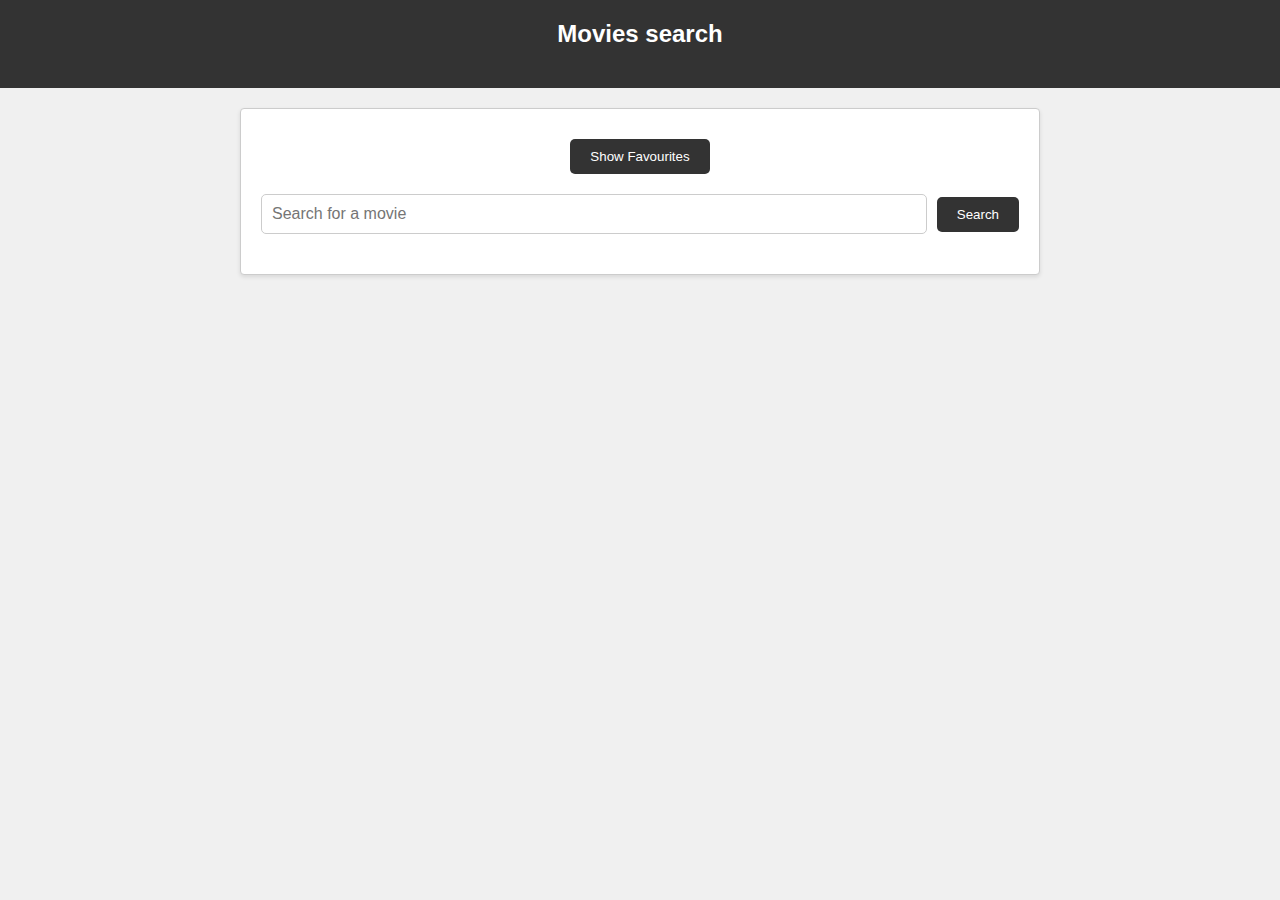
<file: index.html>
<!DOCTYPE html>
<html lang="en">
<head>
    <meta charset="UTF-8">
    <meta name="viewport" content="width=device-width, initial-scale=1.0">
    <link rel="stylesheet" href="style.css">
    <title>Movies search</title>
</head>
<body>
    <header>
        <h1>Movies search </h1>

    </header>
    <main>
        <button id="show-favorites" onclick="window.location.href='./favourite.html'">Show Favourites</button>

        <section id="search-bar">
            <input type="text" id="search-input" placeholder="Search for a movie">
            <button id="search-button">Search</button>
        </section>
        <section id="movies">
            <div id="movie-list" class="movies-section">
              
            </div>
        </section>
        <section id="movie-details" style="display: none;">
            <button id="go-back">Go Back</button>
            <div id="movie-detail" class="movie-detail"></div>
        </section>
            


       
        <div id="notification-popup" class="popup">
            Added to favourites!
          </div>
          
    </main>
    <script src="script.js"></script>
</body>
</html>
</file>
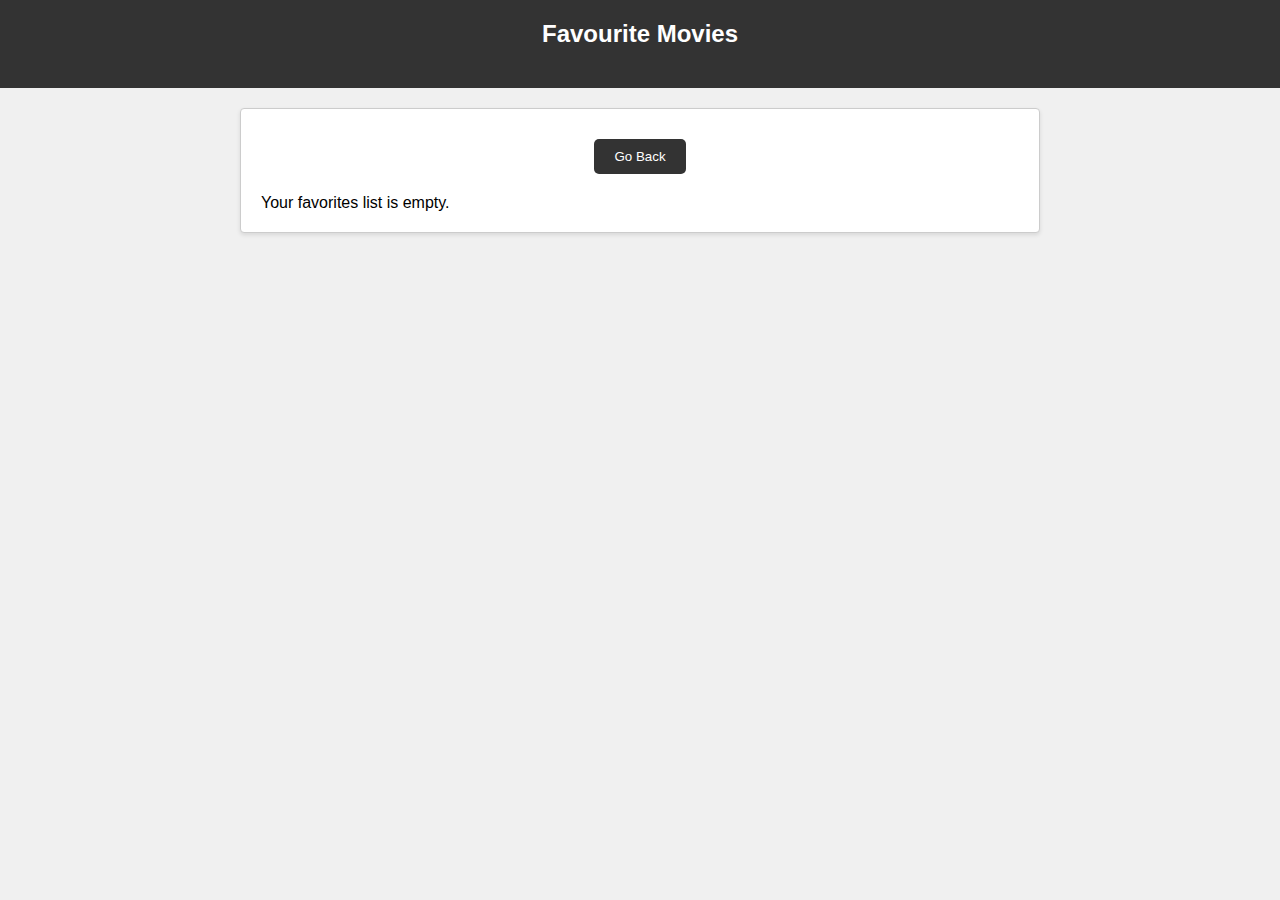
<file: favourite.html>
<!DOCTYPE html>
<html lang="en">
<head>
    <meta charset="UTF-8">
    <meta name="viewport" content="width=device-width, initial-scale=1.0">
    <link rel="stylesheet" href="style.css"> 
    <title>Favourite Movies</title>
</head>
<body>
    <header>
        <h1>Favourite Movies</h1>
    </header>
    
    <main>
        <button id="go-back">Go Back</button>
        <section id="favorites-list" class="favorites-list">
            
        </section>
       
    </main>
    <script src="favourite.js"></script>
</body>
</html>
</file>
<file: style.css>
* {
    margin: 0;
    padding: 0;
    box-sizing: border-box;
}

body {
    background-color: #f0f0f0;
    font-family: Arial, sans-serif;
}


header {
    background-color: #333;
    color: #fff;
    text-align: center;
    padding: 20px;
}


main {
    max-width: 1000px;
    margin: 20px auto;
    background-color: #fff;
    border: 1px solid #ccc;
    border-radius: 5px;
    padding: 20px;
    box-shadow: 0 0 10px rgba(0, 0, 0, 0.1);
}


#search-bar {
    display: flex;
    align-items: center;
    margin-bottom: 20px;
}

#search-input {
    flex: 1;
    padding: 10px;
    font-size: 16px;
    border: 1px solid #ccc;
    border-radius: 5px;
}

#search-button {
    background-color: #333;
    color: #fff;
    border: none;
    border-radius: 5px;
    padding: 10px 20px;
    margin-left: 10px;
    cursor: pointer;
    transition: 0.15s;
}
#search-button:hover{
    background-color: blue;
    color: white;
    opacity: 0.7;
}

.movies-section {
    display: flex;
    flex-wrap: wrap;
}

.movie {
    flex: 0 0 calc(33.33% - 20px);
    margin: 10px;
    padding: 10px;
    background-color: #fff;
    border: 1px solid #ccc;
    border-radius: 5px;
    box-shadow: 0 0 5px rgba(0, 0, 0, 0.1);
    text-align: center;
}

.movie img {
    max-width: 100%;
    height: auto;
}


#go-back {
    background-color: #333;
    color: #fff;
    border: none;
    border-radius: 5px;
    padding: 10px 20px;
    cursor: pointer;
    margin-top: 10px;
    margin-bottom: 20px ;
}


#show-favorites {
    background-color: #333;
    color: #fff;
    border: none;
    border-radius: 5px;
    padding: 10px 20px;
    cursor: pointer;
    margin-top: 10px;
    margin-bottom: 20px;
    text-align: center;
}
#show-favorites:hover{
    background-color: blue;
    color: white;
    opacity: 0.7;
}

#movie-details {
    display: none;
    text-align: center;
    margin-top: 20px;
}


#movie-details {
    display: none;
    text-align: center;
    margin-top: 20px;
}

.movie-detail {
    padding: 20px;
    background-color: #fff;
    border: 1px solid #ccc;
    border-radius: 5px;
    box-shadow: 0 0 10px rgba(0, 0, 0, 0.1);
    text-align: left;
}

/* Enhancements for the movie details content */
#movie-details h2 {
    font-size: 24px;
    margin-bottom: 10px;
    color: #333;
}

#movie-details p {
    font-size: 16px;
    margin-bottom: 15px;
    color: #555;
}

#movie-details img {
    max-width: 100%;
    height: auto;
    box-shadow: 0 0 5px rgba(0, 0, 0, 0.2);
    border-radius: 5px;
}

#movie-details .favorite-button {
    padding: 10px;
    background-color: #007BFF;
    border: none;
    color: #fff;
    border-radius: 5px;
    cursor: pointer;
    font-weight: bold;
    transition: background-color 0.3s;
}

#movie-details .favorite-button:hover {
    background-color: #0056b3;
}


.movie:hover {
    box-shadow: 0 0 10px rgba(0, 0, 0, 0.2);
    transform: translateY(-5px);
}
 .favorite-button{
    padding: 10px;
    background-color: black;
    border: 1px solid #ccc;
    color: #f0f0f0;
    border-radius: 5px;
}
.favorite-button:hover{
    background-color: blue;
    color: white;
    opacity: 0.7;
}


body, h1, p {
    margin: 0;
    padding: 0;
}


body {
    background-color: #f2f2f2;
    font-family: Arial, sans-serif;
}


header {
    background-color: #333;
    color: #fff;
    text-align: center;
    padding: 1rem 0;
}

main {
    text-align: center;
    padding: 20px;
}


h1 {
    font-size: 32px;
    margin-bottom: 20px;
}

* {
    margin: 0;
    padding: 0;
    box-sizing: border-box;
}

body {
    font-family: Arial, sans-serif;
    background-color: #f0f0f0;
}

header {
    background-color: #333;
    color: #fff;
    padding: 20px;
    text-align: center;
}

h1 {
    font-size: 24px;
}

main {
    max-width: 800px;
    margin: 20px auto;
    background-color: #fff;
    padding: 20px;
    border-radius: 4px;
    box-shadow: 0 2px 4px rgba(0, 0, 0, 0.1);
}

.favorites-list {
    display: flex;
    flex-wrap: wrap;
    gap: 20px;
    justify-content: flex-start;
}

.favorite-movie {
    flex: 0 0 calc(33.33% - 20px); 
    border: 1px solid #ddd;
    padding: 10px;
    border-radius: 4px;
    box-shadow: 0 2px 4px rgba(0, 0, 0, 0.1);
    background-color: #fff;
    transition: transform 0.2s;
}

.favorite-movie:hover {
    transform: translateY(-5px);
}

.favorite-movie img {
    max-width: 100%;
    height: auto;
}

.favorite-movie h2 {
    font-size: 16px;
    margin: 10px 0;
}

.favorite-movie p {
    font-size: 14px;
    color: #777;
    margin-bottom: 10px;
}

.remove-button {
   
    background-color: #ff5e5e;
    color: #fff;
    border: none;
    padding: 5px 10px;
    cursor: pointer;
    font-size: 14px;
    border-radius: 4px;
}

.remove-button:hover {
    background-color: #e04b4b;
}
.popup {
    position: fixed;
    bottom: 20px;
    left: 50%;
    transform: translateX(-50%);
    padding: 10px 20px;
    background-color: rgba(0, 0, 0, 0.8);
    color: white;
    border-radius: 5px;
    display: none;
  }
</file>
